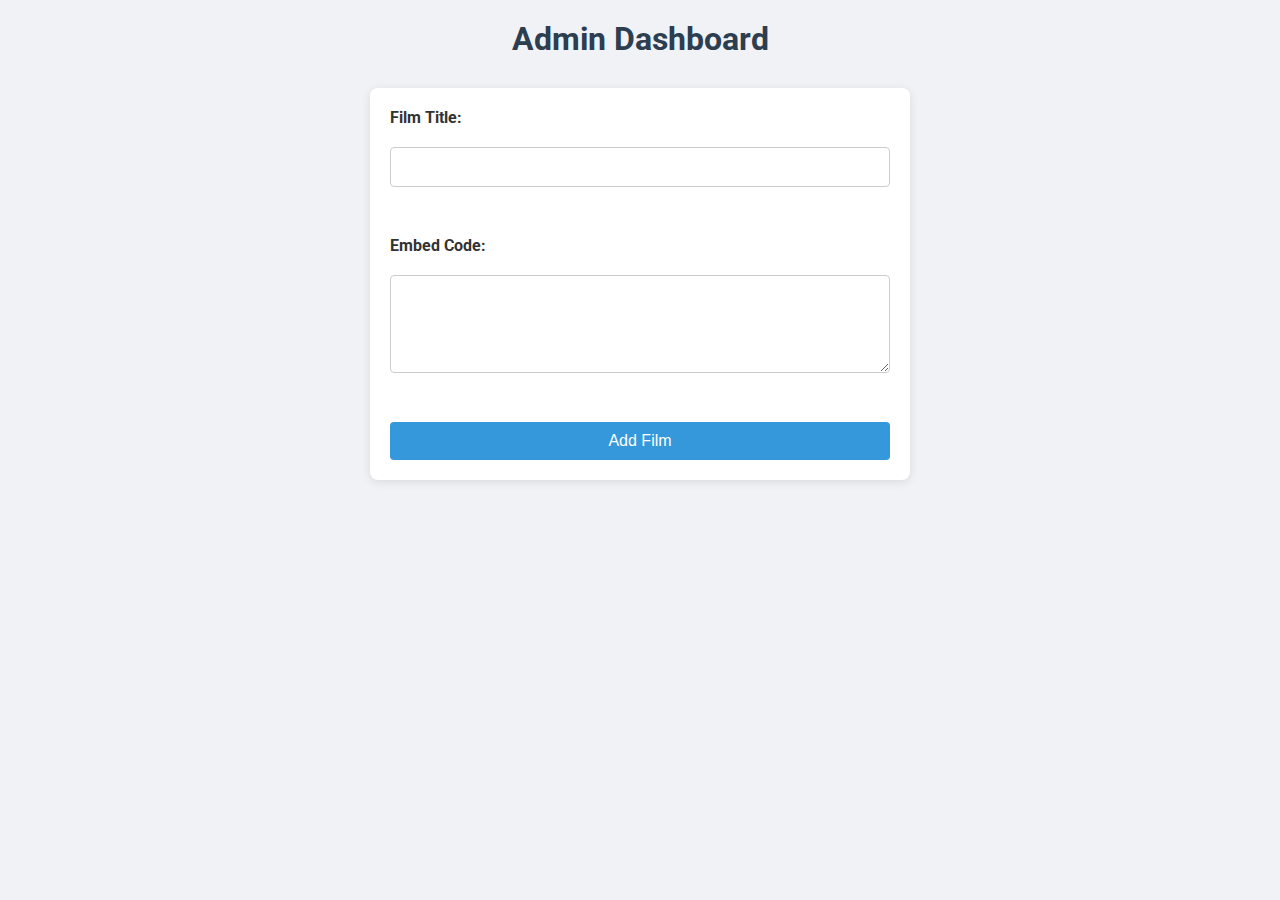
<file: admin.html>
<!DOCTYPE html>
<html lang="ku">
<head>
    <meta charset="UTF-8">
    <title>Admin Dashboard</title>
    <link rel="stylesheet" href="style.css">
</head>
<body>
    <h1>Admin Dashboard</h1>
    
    <form id="filmForm">
        <label>Film Title:</label>
        <input type="text" id="title" required><br>

        <label>Embed Code:</label>
        <textarea id="video_url" required rows="4" cols="50"></textarea><br>

        <button type="submit">Add Film</button>
    </form>

    <script>
        document.getElementById("filmForm").addEventListener("submit", async (e) => {
            e.preventDefault();
            const title = document.getElementById("title").value;
            const video_url = document.getElementById("video_url").value;

            try {
                await fetch('http://localhost:5000/films', {
                    method: 'POST',
                    headers: {
                        'Content-Type': 'application/json'
                    },
                    body: JSON.stringify({ title, video_url })
                });
                alert("Film added successfully!");
                e.target.reset();
            } catch (error) {
                console.error("Error adding film:", error);
            }
        });
    </script>
</body>
</html>
</file>
<file: style.css>
@import url('https://fonts.googleapis.com/css2?family=Roboto:wght@400;700&display=swap');

body {
    font-family: 'Roboto', sans-serif;
    background-color: #f0f2f5;
    color: #333;
    margin: 0;
    padding: 0;
}

h1, h2 {
    text-align: center;
    margin: 20px 0;
    color: #2c3e50;
}

form {
    background-color: #ffffff;
    padding: 20px;
    border-radius: 8px;
    box-shadow: 0 2px 10px rgba(0, 0, 0, 0.1);
    width: 90%;
    max-width: 500px;
    margin: 30px auto;
    display: flex;
    flex-direction: column;
    gap: 15px;
}

label {
    font-weight: bold;
    margin-bottom: 5px;
}

input[type="text"],
textarea {
    padding: 10px;
    border: 1px solid #ccc;
    border-radius: 4px;
    font-size: 16px;
}

button {
    background-color: #3498db;
    color: white;
    padding: 10px;
    border: none;
    border-radius: 4px;
    cursor: pointer;
    font-size: 16px;
    transition: background-color 0.3s;
}

button:hover {
    background-color: #2980b9;
}

.video-container {
    display: grid;
    grid-template-columns: repeat(auto-fit, minmax(300px, 1fr));
    gap: 20px;
    padding: 20px;
    max-width: 1200px;
    margin: 0 auto;
}

.video-item {
    background-color: #fff;
    padding: 15px;
    border: 1px solid #e0e0e0;
    border-radius: 8px;
    box-shadow: 0 2px 8px rgba(0, 0, 0, 0.05);
    text-align: center;
    transition: transform 0.3s, box-shadow 0.3s;
}

.video-item h3 {
    margin-bottom: 15px;
    font-size: 20px;
    color: #34495e;
}

.video-item:hover {
    transform: translateY(-5px);
    box-shadow: 0 4px 12px rgba(0, 0, 0, 0.1);
}

.embed-video {
    position: relative;
    width: 100%;
    padding-bottom: 56.25%;
    border-radius: 8px;
    overflow: hidden;
}

.embed-video iframe {
    position: absolute;
    top: 0;
    left: 0;
    width: 100%;
    height: 100%;
    border: none;
}

@media (max-width: 600px) {
    form {
        width: 100%;
    }
}
</file>
